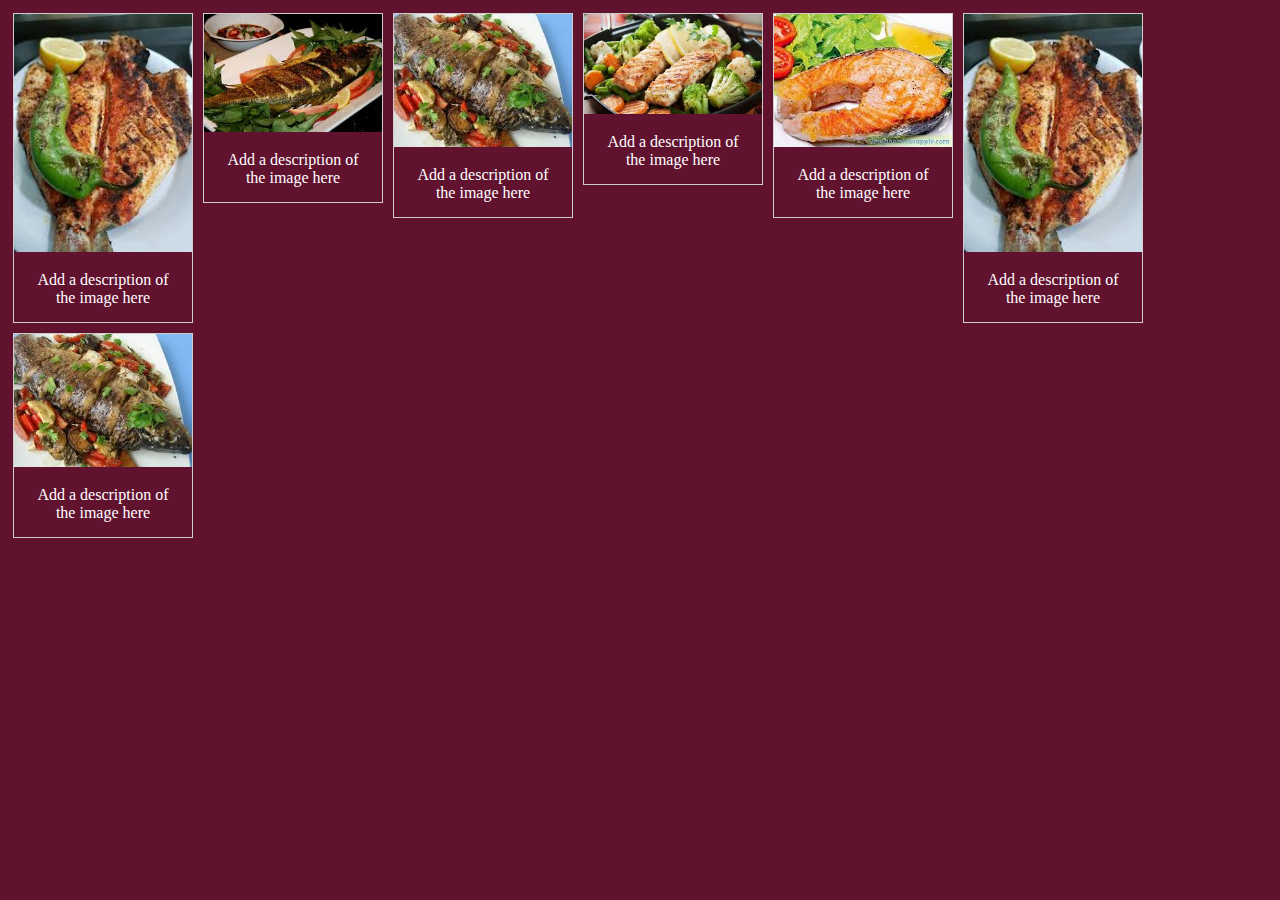
<file: carmen.html>
<!DOCTYPE html>
<html lang="en">
 <head>
     <meta charset="utf-8">
     <meta http-equiv="X-UA-Compatible" content="IE=edge">
     <meta name="viewport" content="width=device-width,initial-scale=1">
     
     <title> Coursera </title>
     <link rel="stylesheet" type="text/css" href="CSS/style.css">
     <link rel="stylesheet" href="https://cdnjs.cloudflare.com/ajax/libs/font-awesome/4.7.0/css/font-awesome.min.css">
 </head>
<body>


<!-- <div class="w3-container w3-teal">
  <h1> Meals</h1>
</div>

<div class="w3-row-padding w3-margin-top">
  <div class="w3-third">
    <div class="w3-card">
      <img src="carmen1.jpg" style="width:100%">
      <div class="w3-container">
        <h5> chicken pabrika</h5>
    </div>
</div>
</div>

<div class="w3-third">
<div class="w3-card">
  <img src="carmen2.jpg" style="width:100%">
  
  <div class="w3-container">
        <h5> fish </h5>
      </div>
    </div>
  </div>

  <div class="w3-third">
    <div class="w3-card">
      <img src="carmen3.jpg" style="width:100%">
      <div class="w3-container">
        <h5> parbiqu</h5>
      </div>
    </div>
  </div>
</div>


<div class="w3-row-padding w3-margin-top">
        <div class="w3-third">
          <div class="w3-card">
            <img src="carmen4.jpg" style="width:100%">
            <div class="w3-container">
              <h5> Salat with fish</h5>
            </div>
          </div>
        </div>
      
        <div class="w3-third">
          <div class="w3-card">
            <img src="carmen5.jpg" style="width:100%">
            <div class="w3-container">
              <h5> Beef</h5>
            </div>
          </div>
        </div>
      
        <div class="w3-third">
          <div class="w3-card">
            <img src="carmen1.jpg" style="width:100%">
            <div class="w3-container">
              <h5> Stake</h5>
            </div>
          </div>
        -->
        <!DOCTYPE html>
<html>
<head>
<style>
div.gallery {
  margin: 5px;
  border: 1px solid #ccc;
  float: left;
  width: 180px;
}

div.gallery:hover {
  border: 1px solid #777;
}

div.gallery img {
  width: 100%;
  height: auto;
}

div.desc {
  padding: 15px;
  text-align: center;
}
</style>
</head>
<body>

<div class="gallery">
  <a target="_blank" href="carmen1.jpg">
    <img src="carmen1.jpg" alt="Cinque Terre" width="600" height="400">
  </a>
  <div class="desc">Add a description of the image here</div>
</div>

<div class="gallery">
  <a target="_blank" href="carmen2.jpg">
    <img src="carmen2.jpg" alt="Forest" width="600" height="400">
  </a>
  <div class="desc">Add a description of the image here</div>
</div>

<div class="gallery">
  <a target="_blank" href="carmen3.jpg">
    <img src="carmen3.jpg" alt="Northern Lights" width="600" height="400">
  </a>
  <div class="desc">Add a description of the image here</div>
</div>

<div class="gallery">
  <a target="_blank" href="carmen4.jpg">
    <img src="carmen4.jpg" alt="Mountains" width="600" height="400">
  </a>
  <div class="desc">Add a description of the image here</div>
  </div>

  <div class="gallery">
    <a target="_blank" href="carmen5.jpg">
      <img src="carmen5.jpg" alt="Mountains" width="600" height="400">
    </a>
    <div class="desc">Add a description of the image here</div>
    </div>

    <div class="gallery">
      <a target="_blank" href="carmen1.jpg">
        <img src="carmen1.jpg" alt="Mountains" width="600" height="400">
      </a>
      <div class="desc">Add a description of the image here</div>
      </div>

      <div class="gallery">
        <a target="_blank" href="carmen3.jpg">
          <img src="carmen3.jpg" alt="Mountains" width="600" height="400">
        </a>
        <div class="desc">Add a description of the image here</div>
</div>






    </body>
    </html>
</file>
<file: CSS/style.css>
* {box-sizing:border-box;}

body{ 
    font-family: 'Times New Roman', Times, serif;
} 
h2 {
    text-align: center;
}

h4 { text-align: center;
    float: right;
    border: 1px solid black;
    margin: 3px 0px 0px;
}
body {
    font-size: 16px;
    color: #fff;
    background-color: #61122f;
    font-family:'Times New Roman', Times, serif; 
}

#header-nav {
    background-color: #f6b319;
    border-radius: 0;

}
#logoimg {
    background-image: url("C.jpg");
    background-repeat: no-repeat;
    width: 150px;
    height: 150px;
    margin-top:0px;

}
.navbar-brand {
    padding-top: 25px;
}
.navbar-brand h1{
    font-family: sans-serif;
    color: #557c3e;
    font-size: 1.5em;
    text-transform: uppercase;
    font-weight: bold;
    text-shadow: 1px 1px 1px #222;
    margin-top: 0px;
    margin-bottom: 0;
    line-height: .75;

}
a{
    text-decoration: none;
}

.navbar-brand a:hover, .navbar-brand a:focus {
    text-decoration: none;

}*/

.navbar-brand p {
    color:#000;
    text-transform: uppercase;
    font-size: .7em;
    margin-top: 15px;

}
.navbar-brand p span {
    vertical-align: middle;
}
.navbar-toggle{
    position: relative;
    float: right;
    padding: 9px 10px;
    margin-top: 8px;
    margin-right: 15px;
    margin-bottom: 8px;
    background-color: transparent;
    background-image: none;
    border: 1px solid transparent;
    border-radius: 4px;

}
.navbar-toggle:focus {
    outline: 0;

}
.navbar-toggle .icon-bar {
    display: block;
    width: 22px;
    height: 2px;
    border-radius: 1px;
}
.navbar-toggle .icon-bar + .icon-bar {
    margin-top: 4px;
}


@media (min-width:768px){
    .navbar-toggle{
        display: none;
    }
}
.navbar-nav {
    margin:7.5px -15px;

}

.navbar-nav > li > a {
    padding-top: 10px;
    padding-bottom: 10px;
    line-height: 20px;
}


/*p {
    border: 1px solid black;
    background-color: gray;
    width: 80%;
    height: 90px;
    margin-right: auto;
    margin-left: auto;
    color: azure;
}
div .A,div .B, div .C{
    background-color: gray;
}

h4 { width:80px;
margin-top: 0px;}


.A h4{
    background-color: blueviolet;
}
.B h4{
    background-color: red;
}
.C h4{
    background-color: rgb(192, 226, 43);
}
*/

.row{ 
    width: 100%;
}
 @media( min-width: 992px) {
     .col-lg-1,  .col-lg-2,  .col-lg-3,  .col-lg-4,  .col-lg-5,  .col-lg-6,  .col-lg-7,  .col-lg-8,  .col-lg-9,
     .col-lg-10,  .col-lg-11,  .col-lg-12 {
         float: left;
         border: 1px solid white;
        margin: 2px;
     }
     .col-lg-1{ width: 8.33%;}
     .col-lg-2{ width: 16.66%;}
     .col-lg-3{ width: 25%;}
     .col-lg-4{ width: 33%;}
     .col-lg-5{ width: 41.66%;}
     .col-lg-6{ width: 50%;}
     .col-lg-7{ width: 58.33%;}
     .col-lg-8{ width: 66.66%;}
     .col-lg-9{ width: 74.99%;}
     .col-lg-10{ width: 83.33%;}
     .col-lg-11{ width: 91.66%;}
     .col-lg-12{ width: 100%;}
 }


 @media( min-width: 768px) and (max-width:991px) {
    .col-md-1,  .col-md-2,  .col-md-3,  .col-md-4,  .col-md-5,  .col-md-6,  .col-md-7,  .col-md-8,  .col-md-9,
    .col-md-10,  .col-md-11,  .col-md-12 {
        float: left;
        border: 1px solid white;
        margin:2px;
    }
    .col-md-1{ width: 8.33%;}
    .col-md-2{ width: 16.66%;}
    .col-md-3{ width: 25%;}
    .col-md-4{ width: 33%;}
    .col-md-5{ width: 41.66%;}
    .col-md-6{ width: 50%;}
    .col-md-7{ width: 58.33%;}
    .col-md-8{ width: 66.66%;}
    .col-md-9{ width: 74.99%;}
    .col-md-10{ width: 83.33%;}
    .col-md-11{ width: 91.66%;}
    .col-md-12{ width: 100%;}
}


@media(max-width:767px) {
    .col-sm-1,  .col-sm-2,  .col-sm-3,  .col-sm-4,  .col-sm-5,  .col-sm-6,  .col-sm-7,  .col-sm-8,  .col-sm-9,
    .col-sm-10,  .col-sm-11,  .col-sm-12 {
        float: left;
        border: 1px solid white;
        margin: 2px;
    }
    .col-sm-1{ width: 8.33%;}
    .col-sm-2{ width: 16.66%;}
    .col-sm-3{ width: 25%;}
    .col-sm-4{ width: 33%;}
    .col-sm-5{ width: 41.66%;}
    .col-sm-6{ width: 50%;}
    .col-sm-7{ width: 58.33%;}
    .col-sm-8{ width: 66.66%;}
    .col-sm-9{ width: 74.99%;}
    .col-sm-10{ width: 83.33%;}
    .col-sm-11{ width: 91.66%;}
    .col-sm-12{ width: 100%;}
}


.topnav {
    background-color:#f6b319;
    overflow: hidden;
  }
  
  .topnav a {
    float: left;
    display: block;
    color: #f6b319;
    text-align: center;
    padding: 14px 16px;
    text-decoration: none;
    font-size: 17px;
  }
  
  .topnav a:hover {
    background-color: #61122f;
    color: white;
  }
  

  .topnav a.active {
    background-color:#f6b319;
    color: white;
  }
  
 
  .topnav .icon {
    display: none;
  }


  @media screen and (max-width: 600px) {
    .topnav a:not(:first-child) {display: none;}
    .topnav a.icon {
      float: right;
      display: block;
    }
  }
  
  
  @media screen and (max-width: 600px) {
    .topnav.responsive {position: relative;}
    .topnav.responsive a.icon {
      position: absolute;
      right: 0;
      top: 0;
    }
    .topnav.responsive a {
      float: none;
      display: block;
      text-align: left;
    }
  }
</file>
